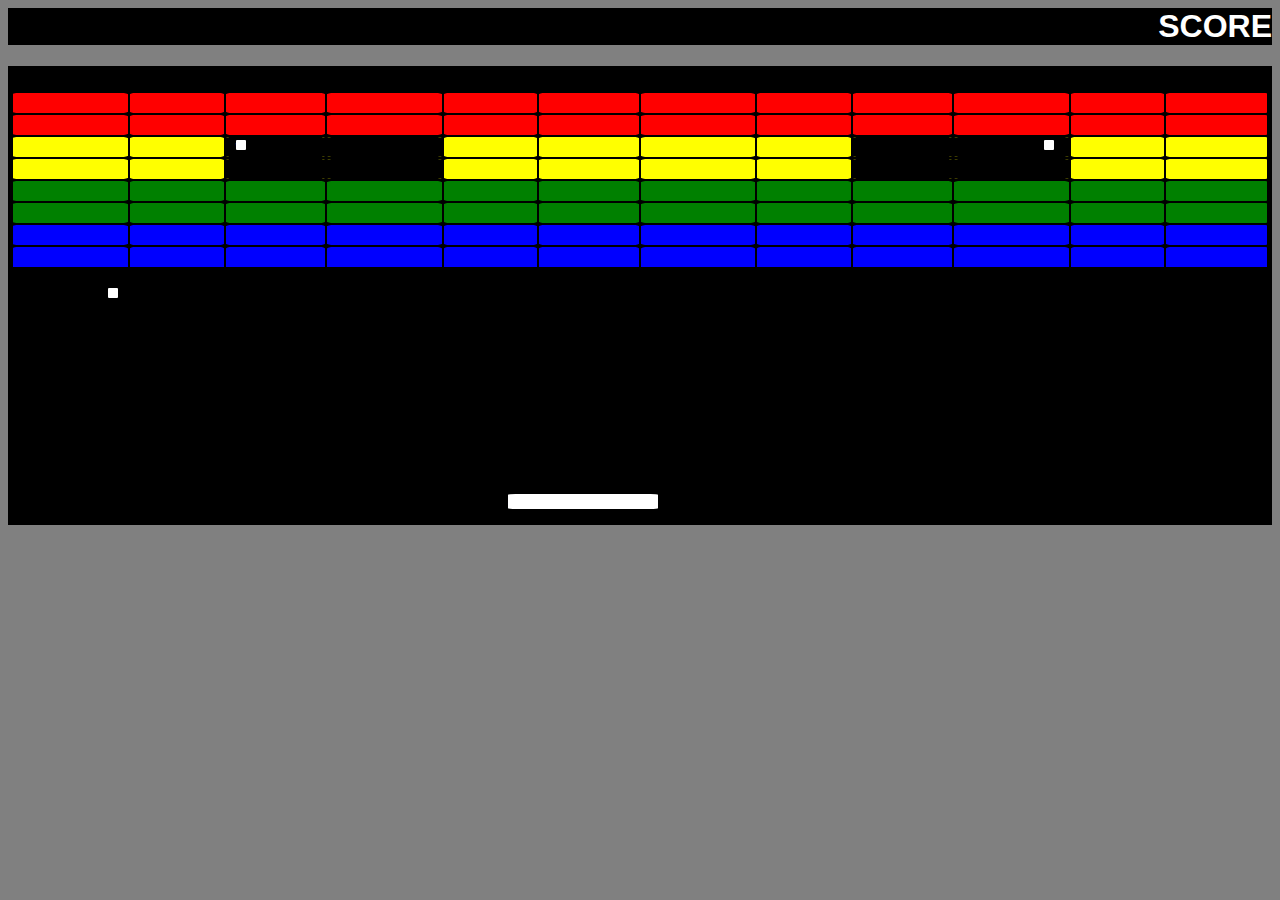
<file: BrickGame/index.html>
<html lang="en">
<head>
    <meta charset="UTF-8">
    <meta http-equiv="X-UA-Compatible" content="IE=edge">
    <meta name="viewport" content="width=device-width, initial-scale=1.0">
    <link rel="stylesheet" href="/BrickGame/css/styles.css">
    <title>Document</title>
</head>

<body>
    <h1>SCORE</h1>
    <div class="container">
        <table>
            <table>
                <th>Company</th>
                <th>Contact</th>
                <th>Country</th>
                <th>Company</th>
                <th>Contact</th>
                <th>Country</th>
                <th>Company</th>
                <th>Contact</th>
                <th>Country</th>
                <th>Company</th>
                <th>Contact</th>
                <th>Country</th>
                </tr>
                <th>Company</th>
                <th>Contact</th>
                <th>Country</th>
                <th>Company</th>
                <th>Contact</th>
                <th>Country</th>
                <th>Company</th>
                <th>Contact</th>
                <th>Country</th>
                <th>Company</th>
                <th>Contact</th>
                <th>Country</th>
                </tr>
                <tr>
                <th>Company</th>
                <th>Contact</th>
                <th>Country</th>
                <th>Company</th>
                <th>Contact</th>
                <th>Country</th>
                <th>Company</th>
                <th>Contact</th>
                <th>Country</th>
                <th>Company</th>
                <th>Contact</th>
                <th>Country</th>
                </tr>
                <tr>
                <th>Company</th>
                <th>Contact</th>
                <div>
                    <th class="black-box">Country</th>
                </div>
                <div>
                    <th class="black-box">Country</th>
                </div>
                <th>Contact</th>
                <th>Country</th>
                <th>Company</th>
                <th>Contact</th>
                <div>
                    <th class="black-box">Country</th>
                </div>
                <div>
                    <th class="black-box">Country</th>
                </div>
                <th>Contact</th>
                <th>Country</th>
                </tr>
                <tr>
                <th>Company</th>
                <th>Contact</th>
                <div>
                    <th class="black-box">Country</th>
                </div>
                <div>
                    <th class="black-box">Country</th>
                </div>
                <th>Contact</th>
                <th>Country</th>
                <th>Company</th>
                <th>Contact</th>
                <div>
                    <th class="black-box">Country</th>
                </div>
                <div>
                    <th class="black-box">Country</th>
                </div>
                <th>Contact</th>
                <th>Country</th>
                </tr>
                <tr>
                <th>Company</th>
                <th>Contact</th>
                <th>Country</th>
                <th>Company</th>
                <th>Contact</th>
                <th>Country</th>
                <th>Company</th>
                <th>Contact</th>
                <th>Country</th>
                <th>Company</th>
                <th>Contact</th>
                <th>Country</th>
                </tr>
                <tr>
                <th>Company</th>
                <th>Contact</th>
                <th>Country</th>
                <th>Company</th>
                <th>Contact</th>
                <th>Country</th>
                <th>Company</th>
                <th>Contact</th>
                <th>Country</th>
                <th>Company</th>
                <th>Contact</th>
                <th>Country</th>
                </tr>
                <tr>
                <th>Company</th>
                <th>Contact</th>
                <th>Country</th>
                <th>Company</th>
                <th>Contact</th>
                <th>Country</th>
                <th>Company</th>
                <th>Contact</th>
                <th>Country</th>
                <th>Company</th>
                <th>Contact</th>
                <th>Country</th>
                </tr>
                <tr>
                <th>Company</th>
                <th>Contact</th>
                <th>Country</th>
                <th>Company</th>
                <th>Contact</th>
                <th>Country</th>
                <th>Company</th>
                <th>Contact</th>
                <th>Country</th>
                <th>Company</th>
                <th>Contact</th>
                <th>Country</th>
                </tr>
        </table>



            <div>
                <p class="ball" id="ball_one">'</p>
            </div>  
            <div>
                <p class="ball" id="ball_two">'</p>
            </div>  
            
            <div>
                <p class="ball" id="ball_three">'</p>
            </div>  
            <div>
                <p class="paddle">-</p>
            </div> 
            


</body>
</html>
</file>
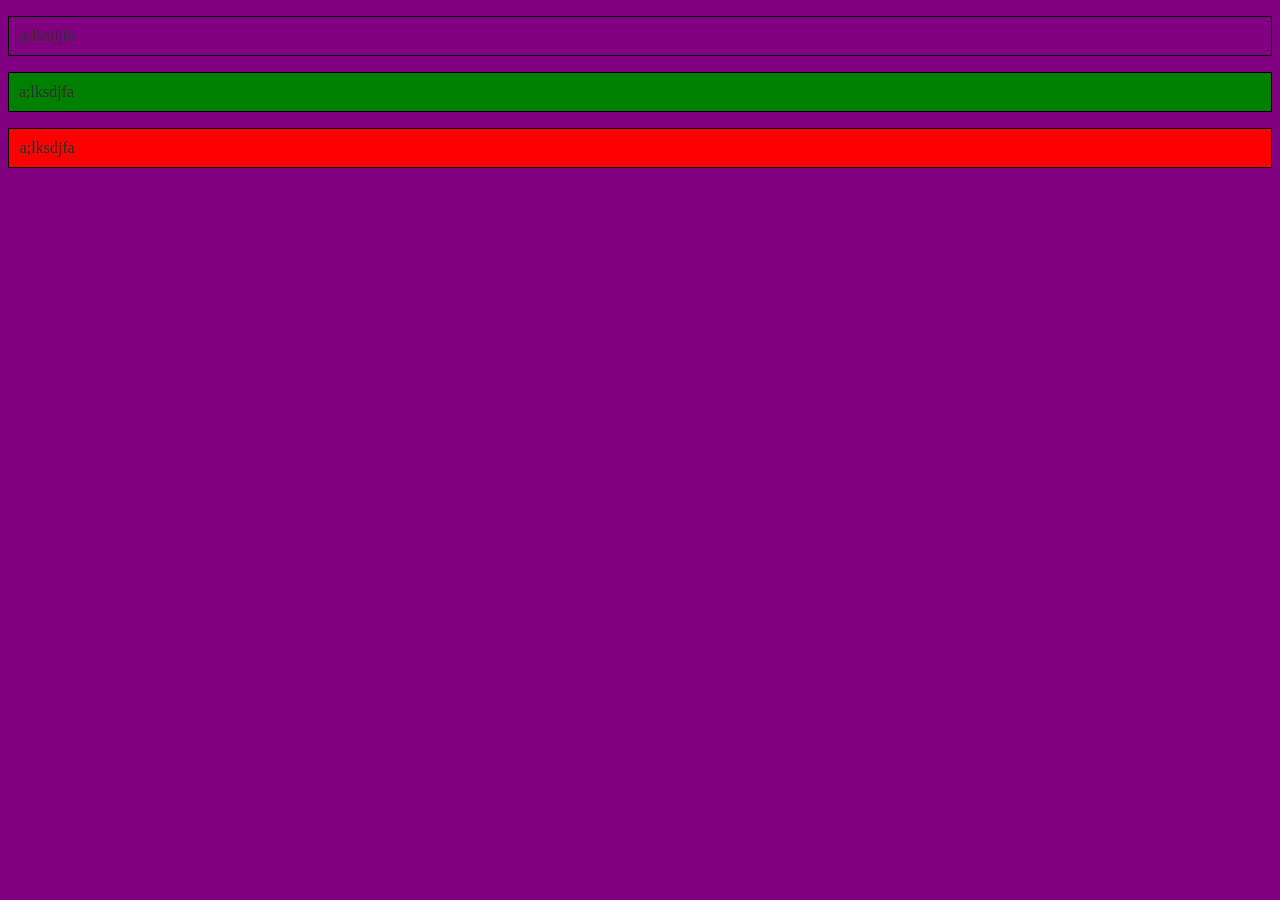
<file: sass/index.html>
<!DOCTYPE html>
<html lang="en">

<head>
  <meta charset="UTF-8">
  <meta http-equiv="X-UA-Compatible" content="IE=edge">
  <meta name="viewport" content="width=device-width, initial-scale=1.0">
  <link rel="stylesheet" href="css/main.css">
  <title>Document</title>
</head>

<body>

  <p class="message">a;lksdjfa</p>
  <p class="success">a;lksdjfa</p>
  <p class="error">a;lksdjfa</p>

</body>

</html>
</file>
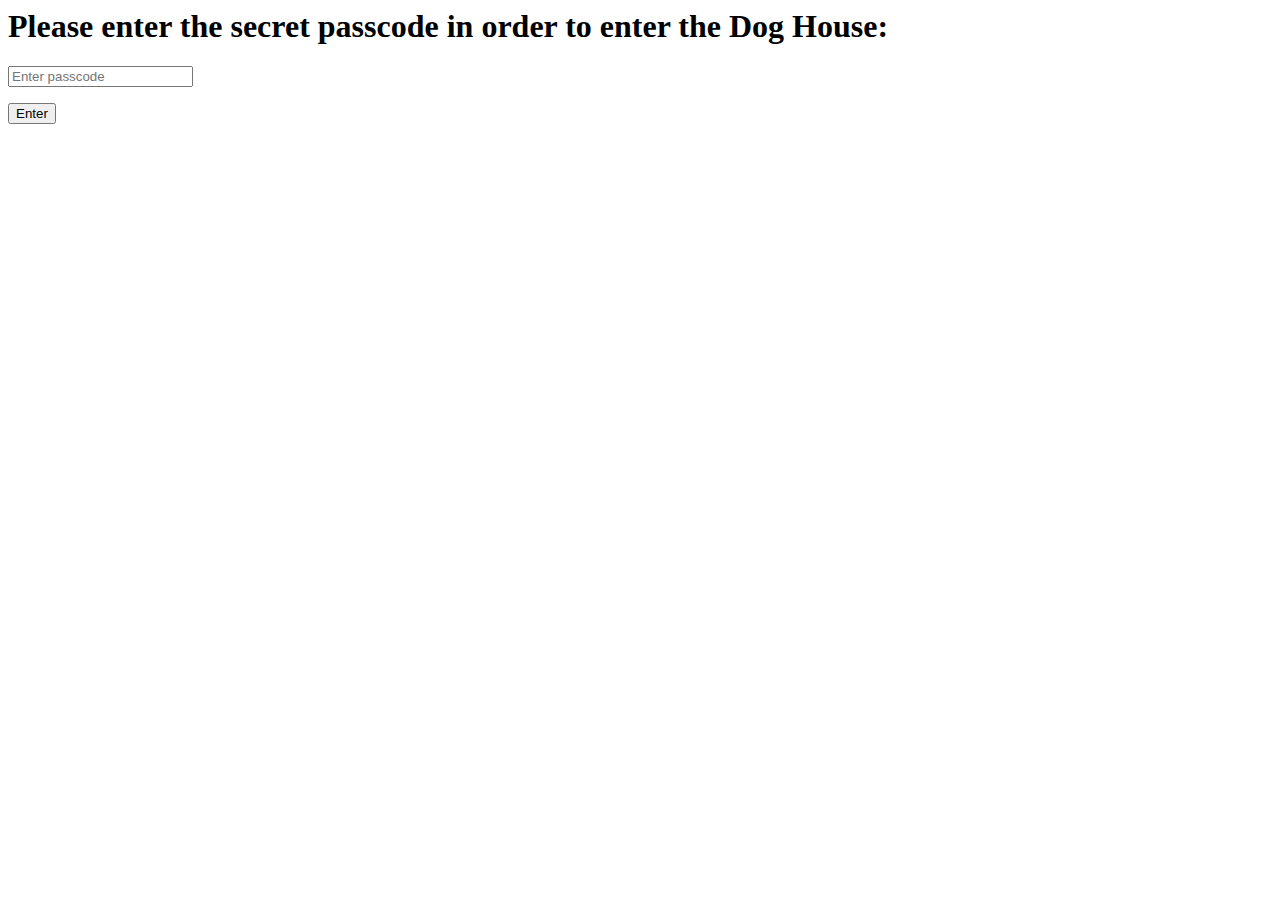
<file: dog-house.html>
<html lang="en">
<head>
    <meta charset="UTF-8">
    <meta http-equiv="X-UA-Compatible" content="IE=edge">
    <meta name="viewport" content="width=device-width, initial-scale=1.0">
    <title>Dog House</title>
</head>
<body>
    <h1>Please enter the secret passcode in order to enter the Dog House:</h1>

    <form>
        <input type="text" placeholder="Enter passcode"/>
    </form>
    <button>Enter</button>
</body>
</html>
</file>
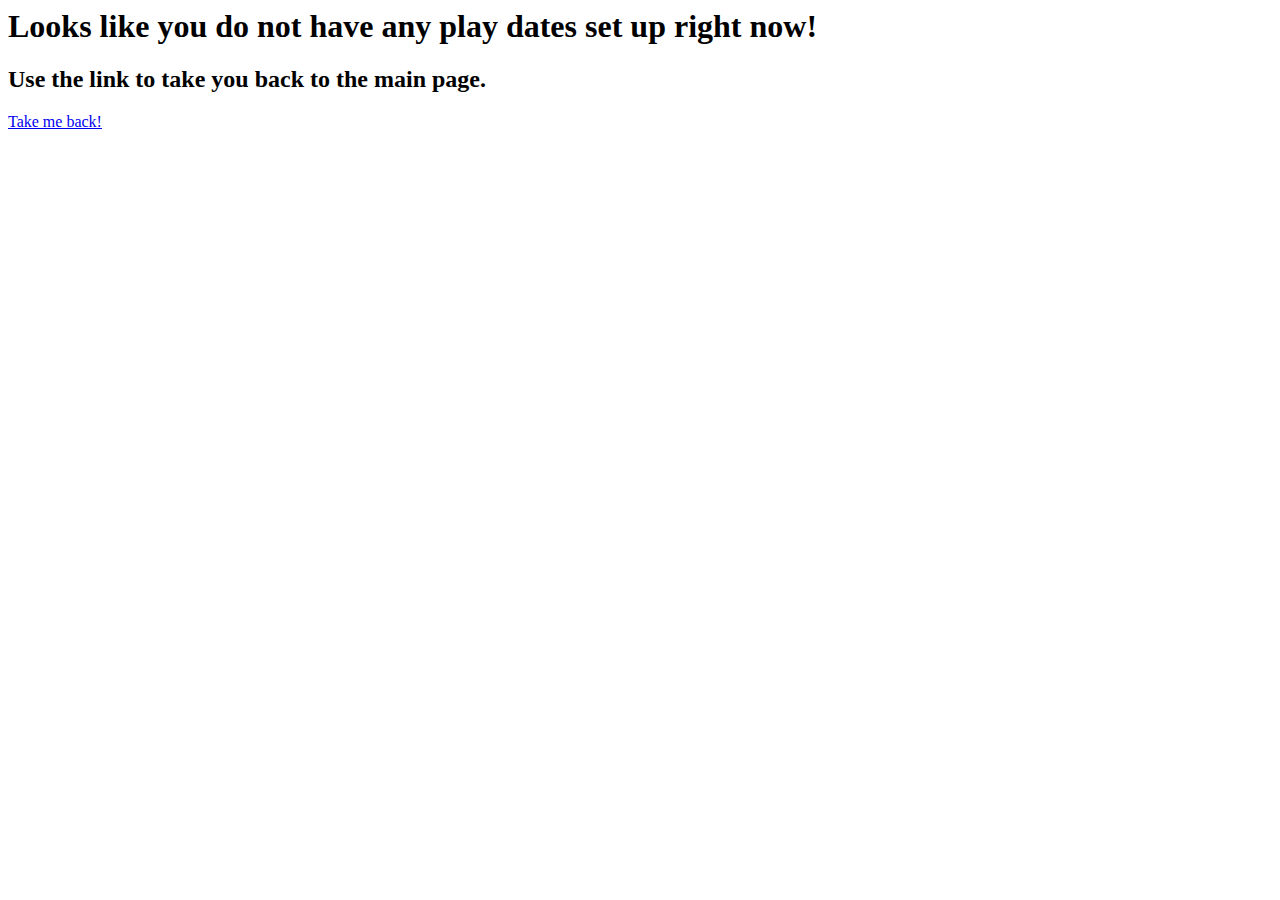
<file: play-dates.html>
<html lang="en">
<head>
    <meta charset="UTF-8">
    <meta http-equiv="X-UA-Compatible" content="IE=edge">
    <meta name="viewport" content="width=device-width, initial-scale=1.0">
    <title>Document</title>
</head>
<body>
    <h1>Looks like you do not have any play dates set up right now!</h1>

    <h2>Use the link to take you back to the main page.</h2>
    <a href="website1.html">Take me back!</a>
</body>
</html>
</file>
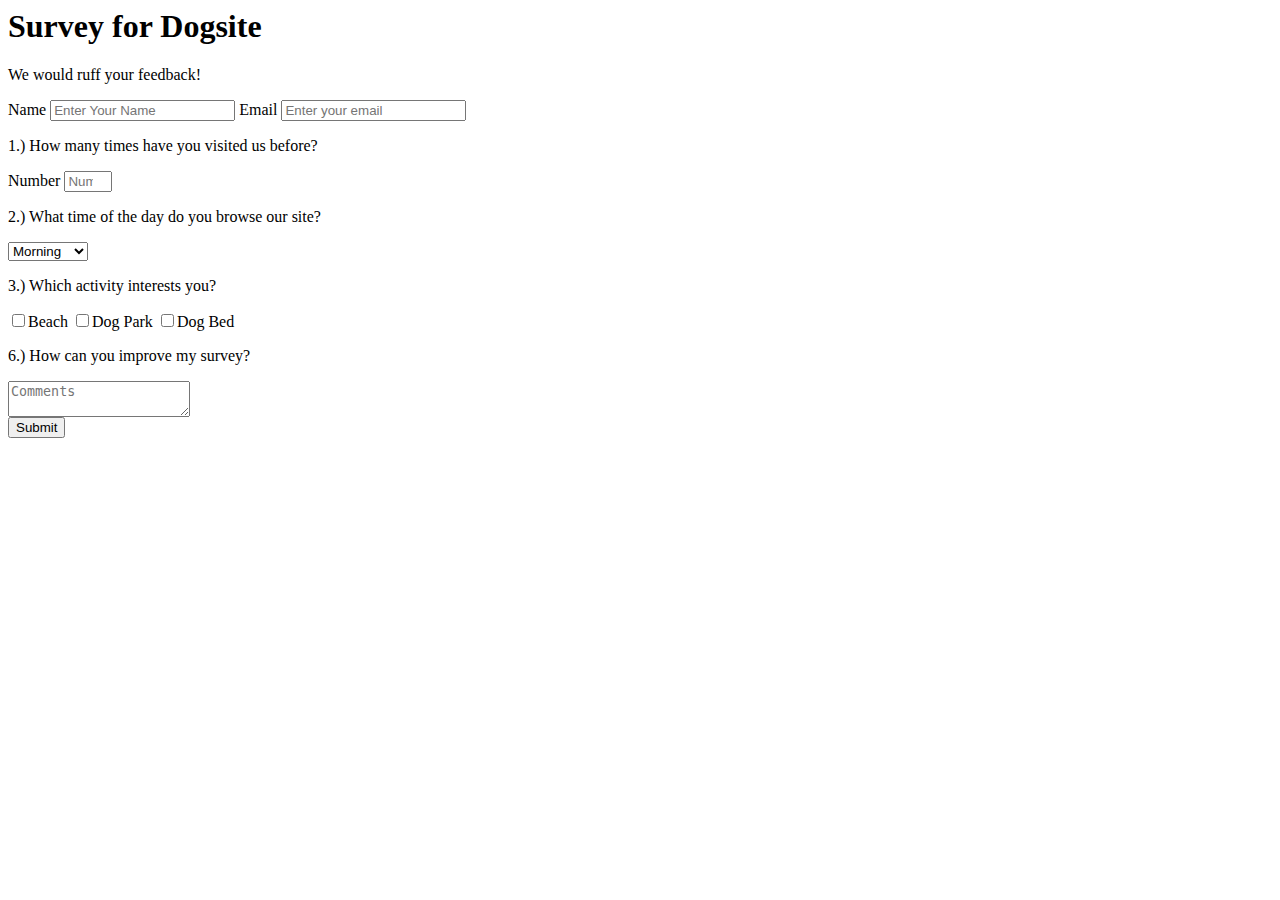
<file: survey.html>
<body>
    
<main class="container">
    
    <div class="container-item">
        
        
        <h1>Survey for Dogsite</h1>
        
        <p>We would ruff your feedback!</p>
        
        <form action="/url-where-you-want-to-submit-form-data" id="survey-form">
            
            <label for="name">Name</label>
            <input name="name" type="text" placeholder="Enter Your Name" required>
            
            <label for="email">Email</label>
            <input type="email" placeholder="Enter your email" required>
            
            <p>1.) How many times have you visited us before?</p>
            <label for="number">Number</label>
            <input type="number" placeholder="Number of visits" min=1 max=5 required>
            
            <p>2.) What time of the day do you browse our site?</p>
            
            <select name="Time of Day" id="dropdown">
                <option value="morning">Morning</option>
                <option value="brunch">Brunch</option>
                <option value="afternoon">Afternoon</option>
                <option value="evening">Evening</option></select>
                
                <p>3.) Which activity interests you?</p>
                
                <input type="checkbox" value="beach" name="beach">Beach
                <input type="checkbox" value="dog-park" name="dog-park">Dog Park
                <input type="checkbox" value="dog-bed" name="dog-bed">Dog Bed 
                
                <p>6.) How can you improve my survey?</p>
                
                <textarea placeholder="Comments"></textarea><br>
                
                <button type="submit" id="submit">
                    Submit  
            </form>
        </div>
    </main>
        
        
</body>
</file>
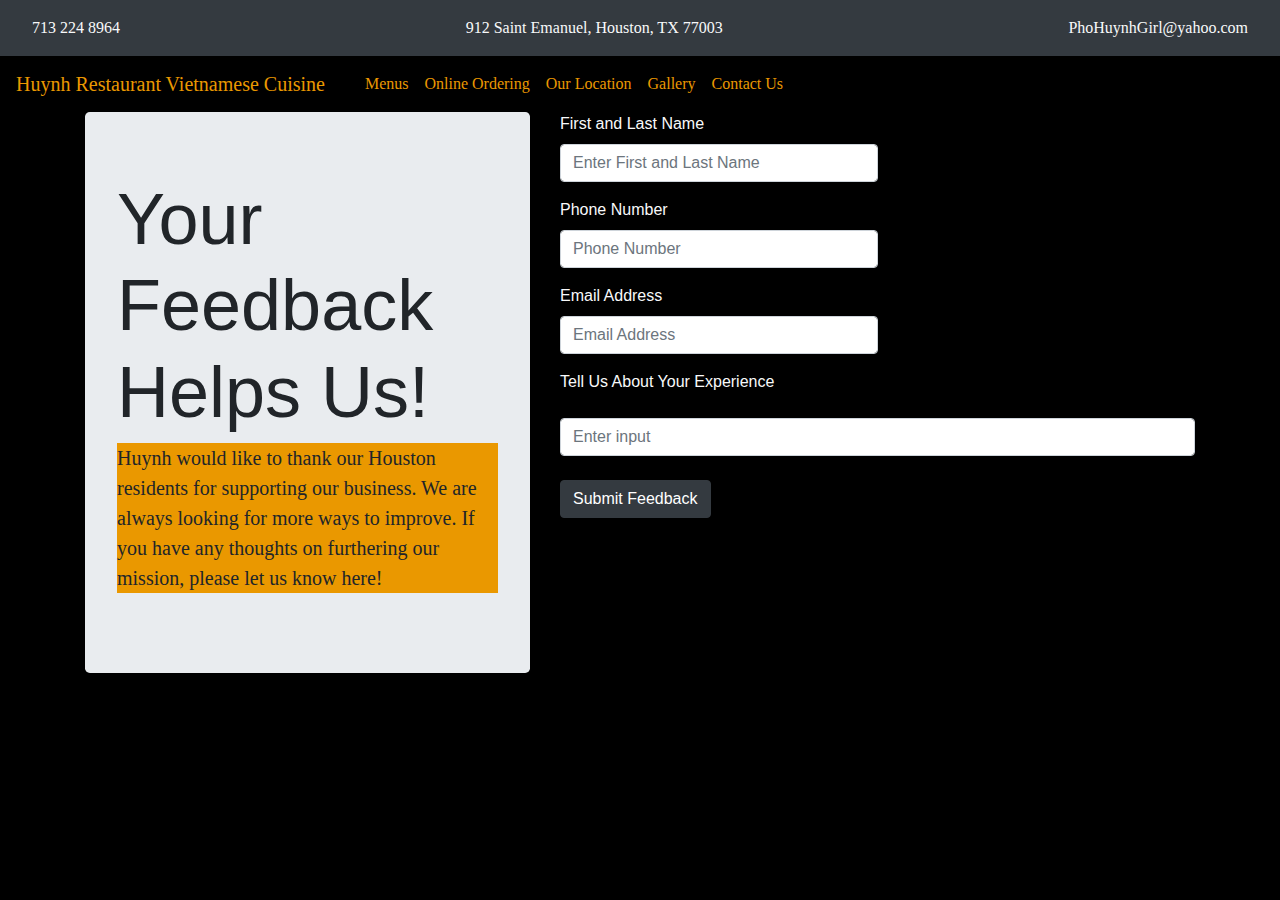
<file: Bootstrap-Restaurant-Page/contact.html>
<!DOCTYPE html>
<html lang="en">

<head>
  <!-- Required meta tags -->
  <meta charset="utf-8" />
  <meta name="viewport" content="width=device-width, initial-scale=1, shrink-to-fit=no" />
  <link rel="stylesheet" href="styles.css">
  <!-- Bootstrap CSS -->
  <link rel="stylesheet" href="https://stackpath.bootstrapcdn.com/bootstrap/4.4.1/css/bootstrap.min.css"
    integrity="sha384-Vkoo8x4CGsO3+Hhxv8T/Q5PaXtkKtu6ug5TOeNV6gBiFeWPGFN9MuhOf23Q9Ifjh" crossorigin="anonymous" />

  <title>Contact Us</title>
</head>

<body>
  <!-- STICKY NAVBAR -->
  <nav class="navbar sticky-top navbar-dark bg-dark">
    <a class="nav-link text-light" href="#!">
      <ion-icon name="call"></ion-icon> 713 224 8964
      <span class="sr-only">(current)</span>
    </a>
    <a class="nav-link text-light" href="#!">
      <ion-icon name="call">
        <ion-icon name="location-outline"></ion-icon> 912 Saint Emanuel, Houston, TX 77003
        <span class="sr-only">(current)</span>
    </a>
    <a class="nav-link text-light active" href="#!">
      <ion-icon name="mail"></ion-icon> PhoHuynhGirl@yahoo.com
    </a>

  </nav>

  <!-- NAVBAR -->
  <nav class="navbar navbar-expand-lg">
    <button class="navbar-toggler navbar-toggler-right" type="button" data-toggle="collapse"
      data-target="#navbarTogglerDemo02" aria-controls="navbarTogglerDemo02" aria-expanded="false"
      aria-label="Toggle navigation">
      <span class="navbar-toggler-icon">
        <ion-icon name="menu"></ion-icon>
      </span>
    </button>
    <a class="navbar-brand" href="#!">Huynh Restaurant Vietnamese Cuisine</a>

    <div class="collapse navbar-collapse" id="navbarTogglerDemo02">
      <ul class="navbar-nav mr-auto mt-2 mt-md-0">
        <li class="nav-item active">
          <a class="nav-link" href="#!"><span class="sr-only">(current)</span></a>
        </li>
        <li class="nav-item">
          <a class="nav-link" href="#!">Menus</a>
        </li>

        <li class="nav-item">
          <a class="nav-link" href="#!">Online Ordering</a>
        </li>

        <li class="nav-item">
          <a class="nav-link" href="#!">Our Location</a>
        </li>

        <li class="nav-item">
          <a class="nav-link" href="#!">Gallery</a>
        </li>

        <li class="nav-item">
          <a class="nav-link" href="contact.html">Contact Us</a>
        </li>
      </ul>
    </div>
  </nav>

  <!-- CONTENT -->


  <div class="container">
    <div class="row">
      <div class="col-5">
        <div class="jumbotron">
          <h1 class="display-3">Your Feedback Helps Us!</h1>
          <p class="lead">
            Huynh would like to thank our Houston residents for supporting our business. We are always looking for more
            ways to improve. If you have any thoughts on furthering our mission, please let us know here!
          </p>

        </div>
      </div>
      <div class="col-7">
        <form>
          <div class="form-group">
            <label class="text-light" for="formGroupExampleInput">First and Last Name</label>
            <input type="text" class="form-control" id="formGroupExampleInput" placeholder="Enter First and Last Name">
          </div>
          <div class="form-group">
            <label class="text-light" for="formGroupExampleInput2">Phone Number</label>
            <input type="text" class="form-control" id="formGroupExampleInput2" placeholder="Phone Number">
          </div>
        </form>
        <div class="form-group">
          <label class="text-light" for="formGroupExampleInput2">Email Address</label>
          <input type="text" class="form-control" id="formGroupExampleInput3" placeholder="Email Address">
        </div>
        <div class="form-group">
          <label class="text-light" for="formGroupExampleInput2">Tell Us About Your Experience</label>
        </div>
        <input class="form-control" type="text" placeholder="Enter input"><br>
        </form>
        <button type="button" class="btn btn-dark">Submit Feedback</button>
      </div>
    </div>
  </div>






  <!-- Optional JavaScript -->
  <!-- jQuery first, then Popper.js, then Bootstrap JS -->
  <script src="https://code.jquery.com/jquery-3.4.1.slim.min.js"
    integrity="sha384-J6qa4849blE2+poT4WnyKhv5vZF5SrPo0iEjwBvKU7imGFAV0wwj1yYfoRSJoZ+n"
    crossorigin="anonymous"></script>
  <script src="https://cdn.jsdelivr.net/npm/popper.js@1.16.0/dist/umd/popper.min.js"
    integrity="sha384-Q6E9RHvbIyZFJoft+2mJbHaEWldlvI9IOYy5n3zV9zzTtmI3UksdQRVvoxMfooAo"
    crossorigin="anonymous"></script>
  <script src="https://stackpath.bootstrapcdn.com/bootstrap/4.4.1/js/bootstrap.min.js"
    integrity="sha384-wfSDF2E50Y2D1uUdj0O3uMBJnjuUD4Ih7YwaYd1iqfktj0Uod8GCExl3Og8ifwB6"
    crossorigin="anonymous"></script>
</body>

</html>
</file>
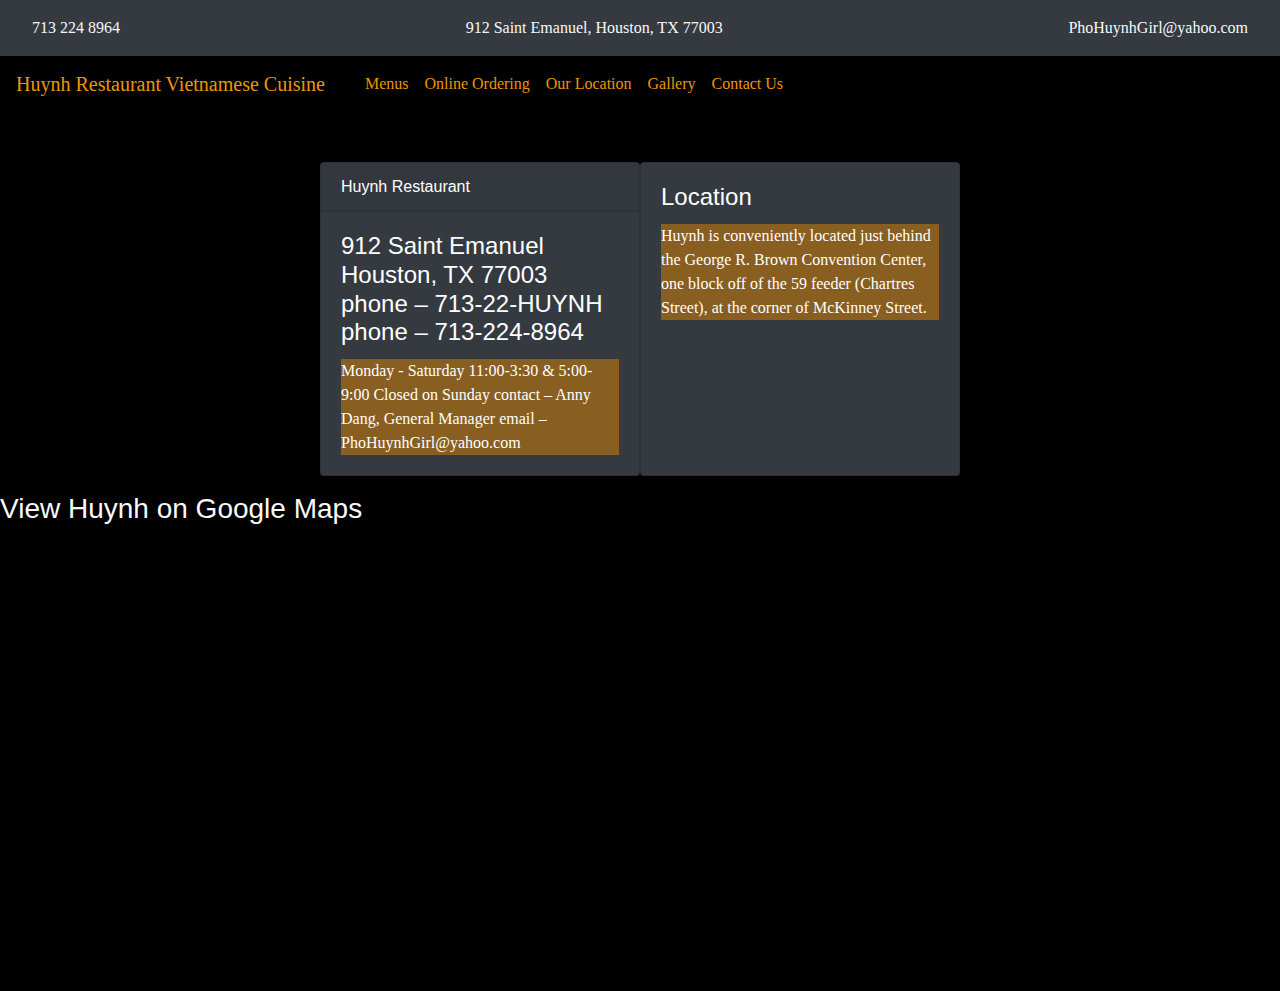
<file: Bootstrap-Restaurant-Page/location.html>
<!DOCTYPE html>
<html lang="en">

<head>
  <!-- Required meta tags -->
  <meta charset="utf-8" />
  <meta name="viewport" content="width=device-width, initial-scale=1, shrink-to-fit=no" />
  <link rel="stylesheet" href="styles.css" />
  <!-- Bootstrap CSS -->
  <link rel="stylesheet" href="https://stackpath.bootstrapcdn.com/bootstrap/4.4.1/css/bootstrap.min.css"
    integrity="sha384-Vkoo8x4CGsO3+Hhxv8T/Q5PaXtkKtu6ug5TOeNV6gBiFeWPGFN9MuhOf23Q9Ifjh" crossorigin="anonymous" />

  <title>Location</title>
</head>

<body>
  <!-- STICKY NAVBAR -->
  <nav class="navbar sticky-top navbar-dark bg-dark">
    <a class="nav-link text-light" href="#!">
      <ion-icon name="call"></ion-icon> 713 224 8964
      <span class="sr-only">(current)</span>
    </a>
    <a class="nav-link text-light" href="#!">
      <ion-icon name="call">
        <ion-icon name="location-outline"></ion-icon> 912 Saint Emanuel, Houston, TX 77003
        <span class="sr-only">(current)</span>
    </a>
    <a class="nav-link text-light active" href="#!">
      <ion-icon name="mail"></ion-icon> PhoHuynhGirl@yahoo.com
    </a>

  </nav>

  <!-- NAVBAR -->
  <nav class="navbar navbar-expand-lg">
    <button class="navbar-toggler navbar-toggler-right" type="button" data-toggle="collapse"
      data-target="#navbarTogglerDemo02" aria-controls="navbarTogglerDemo02" aria-expanded="false"
      aria-label="Toggle navigation">
      <span class="navbar-toggler-icon">
        <ion-icon name="menu"></ion-icon>
      </span>
    </button>
    <a class="navbar-brand" href="#!">Huynh Restaurant Vietnamese Cuisine</a>

    <div class="collapse navbar-collapse" id="navbarTogglerDemo02">
      <ul class="navbar-nav mr-auto mt-2 mt-md-0">
        <li class="nav-item active">
          <a class="nav-link" href="#!"><span class="sr-only">(current)</span></a>
        </li>
        <li class="nav-item">
          <a class="nav-link" href="#!">Menus</a>
        </li>

        <li class="nav-item">
          <a class="nav-link" href="#!">Online Ordering</a>
        </li>

        <li class="nav-item">
          <a class="nav-link" href="#!">Our Location</a>
        </li>

        <li class="nav-item">
          <a class="nav-link" href="#!">Gallery</a>
        </li>

        <li class="nav-item">
          <a class="nav-link" href="contact.html">Contact Us</a>
        </li>
      </ul>
    </div>
  </nav>
  <!-- CONTENT -->


  <div class="card-holder">


    <div class="card text-white bg-dark mb-3 d-inline-block" style="max-width: 20rem;">
      <div class="card-header">Huynh Restaurant</div>
      <div class="card-body">
        <h4 class="card-title">912 Saint Emanuel
          Houston, TX 77003
          phone – 713-22-HUYNH
          phone – 713-224-8964</h4>
        <p class="card-text">Monday - Saturday 11:00-3:30 & 5:00-9:00
          Closed on Sunday
          contact – Anny Dang, General Manager
          email – PhoHuynhGirl@yahoo.com
        </p>
      </div>
    </div><br>
    <div class="card text-white bg-dark mb-3 d-inline-block" style="max-width: 20rem;">

      <div class="card-body">
        <h4 class="card-title">Location</h4>
        <p class="card-text">Huynh is conveniently located just behind the George R. Brown Convention Center, one block
          off of the 59 feeder
          (Chartres Street), at the corner of McKinney Street.
        </p>
      </div>
    </div>
  </div>
  <h3 class="text-light">View Huynh on Google Maps</h3>
  <iframe
    src="https://www.google.com/maps/embed?pb=!1m18!1m12!1m3!1d3463.8980918988677!2d-95.3578321846348!3d29.751662381989878!2m3!1f0!2f0!3f0!3m2!1i1024!2i768!4f13.1!3m3!1m2!1s0x8640bf21c74fe229%3A0xe0947c6534b1d08a!2s912%20St%20Emanuel%20St%2C%20Houston%2C%20TX%2077003!5e0!3m2!1sen!2sus!4v1652991327228!5m2!1sen!2sus"
    width="600" height="450" style="border:0;" allowfullscreen="" loading="lazy"
    referrerpolicy="no-referrer-when-downgrade" class="iframe"></iframe>
  <!-- Optional JavaScript -->
  <!-- jQuery first, then Popper.js, then Bootstrap JS -->
  <script src="https://code.jquery.com/jquery-3.4.1.slim.min.js"
    integrity="sha384-J6qa4849blE2+poT4WnyKhv5vZF5SrPo0iEjwBvKU7imGFAV0wwj1yYfoRSJoZ+n"
    crossorigin="anonymous"></script>
  <script src="https://cdn.jsdelivr.net/npm/popper.js@1.16.0/dist/umd/popper.min.js"
    integrity="sha384-Q6E9RHvbIyZFJoft+2mJbHaEWldlvI9IOYy5n3zV9zzTtmI3UksdQRVvoxMfooAo"
    crossorigin="anonymous"></script>
  <script src="https://stackpath.bootstrapcdn.com/bootstrap/4.4.1/js/bootstrap.min.js"
    integrity="sha384-wfSDF2E50Y2D1uUdj0O3uMBJnjuUD4Ih7YwaYd1iqfktj0Uod8GCExl3Og8ifwB6"
    crossorigin="anonymous"></script>
</body>

</html>
</file>
<file: BrickGame/css/styles.css>
body {
    background-color: grey;
}

h1 {
    color:white;
    background-color: black;
    text-align: end;
    font-family:'Franklin Gothic Medium', 'Arial Narrow', Arial, sans-serif
}
.container {
    background-color: black;
    padding-bottom: 20%;
    position: relative;
}

table {
    width:100%;
    border: 5px solid black;
}

th {
    border: 2px solid black;
    border-radius: 15%;
}
table{
    border-collapse: collapse;
    background-color: black;

}
table tr:nth-child(1) {
    background-color: black;
}
table tr:nth-child(2) {
    background-color: red;
    color: red;
}
table tr:nth-child(3) {
    background-color: red;
    color:red;
}
table tr:nth-child(4) {
    background-color: yellow;
    color: yellow
}

table tr:nth-child(5) {
    background-color: yellow;
    color: yellow;
}
table tr:nth-child(6) {
    background-color: green;
    color: green;
}
table tr:nth-child(7) {
    background-color: green;
    color: green;
}
table tr:nth-child(8) {
    background-color: blue;
    color: blue;
}
table tr:nth-child(9) {
    background-color: blue;
    color: blue;
}

.black-box {
    background-color: black;
    color: black;
}

.ball {
    background-color: white;
    height: 10px;
    width: 10px;
    color: white;
    border-radius: 10%;
}

#ball_one {
    position: absolute;
    left: 100px;
}

#ball_two {
    position:absolute;
    left: 82%;
    top: 58;
}

#ball_three {
    position:absolute;
    left: 18%;
    top: 58px;
}

.paddle {
    background-color: white;
    height: 15px;
    width: 150px;
    color: white;
    position:absolute;
    bottom: 0px;
    left: 500px;
    border-radius: 5%;
}
</file>
<file: sass/css/main.css>
body {
  background-color: purple;
  color: white;
}

menu li {
  width: 100px;
  background-color: blue;
}
menu p {
  font-size: 12px;
}
menu a {
  display: block;
  text-decoration: none;
}

.error, .success, .message {
  border: 1px solid black;
  padding: 10px;
  color: #333;
}

.success {
  background-color: green;
}

.error {
  background-color: red;
}

/*# sourceMappingURL=main.css.map */
</file>
<file: Bootstrap-Restaurant-Page/styles.css>
.carousel {
  width: 80%;
  height: 80%;
  align-content: center;
  margin: auto;
  font-size: 5vh;
  border: 5px;
}

body {
  background-color: black !important;
}

.navbar-brand {
  font-family: georgia;
  font-size: 10vh;
  color: #ea9800;
}
.nav-link {
  color: white;
  font-family: georgia;
  font-size: 64;
  color: #ea9800;
}

.nav-item {
  background-color: black;
  color: white;
}

.navbar-toggler-icon {
  color: white;
}

p {
  font-family: georgia;
  background-color: rgba(221, 130, 2, 0.5);
}

.mobile-specials {
  display: none;
}

/* CONTACT US PAGE */

.form-group {
  width: 50%;
}

.form-control {
  width: 50%;
}
.lead {
  background-color: #ea9800;
}

.card-holder {
  margin-top: 50px;
  display: flex;
  justify-content: center;
}

/* MOBILE SITE HOMEPAGE */

@media screen and (min-width: 320px) and (max-width: 768px) {
  .mobile-specials {
    display: contents;
  }

  .card-body {
    background-color: black;
  }
  .card-header {
    background-color: black;
  }
  .row {
    display: flex;
    flex-wrap: wrap;
    flex-direction: column;
  }

  .jumbotron {
    background-color: black !important;
    color: white;
  }

  .lead {
    margin-right: -7rem;
  }
}
</file>
